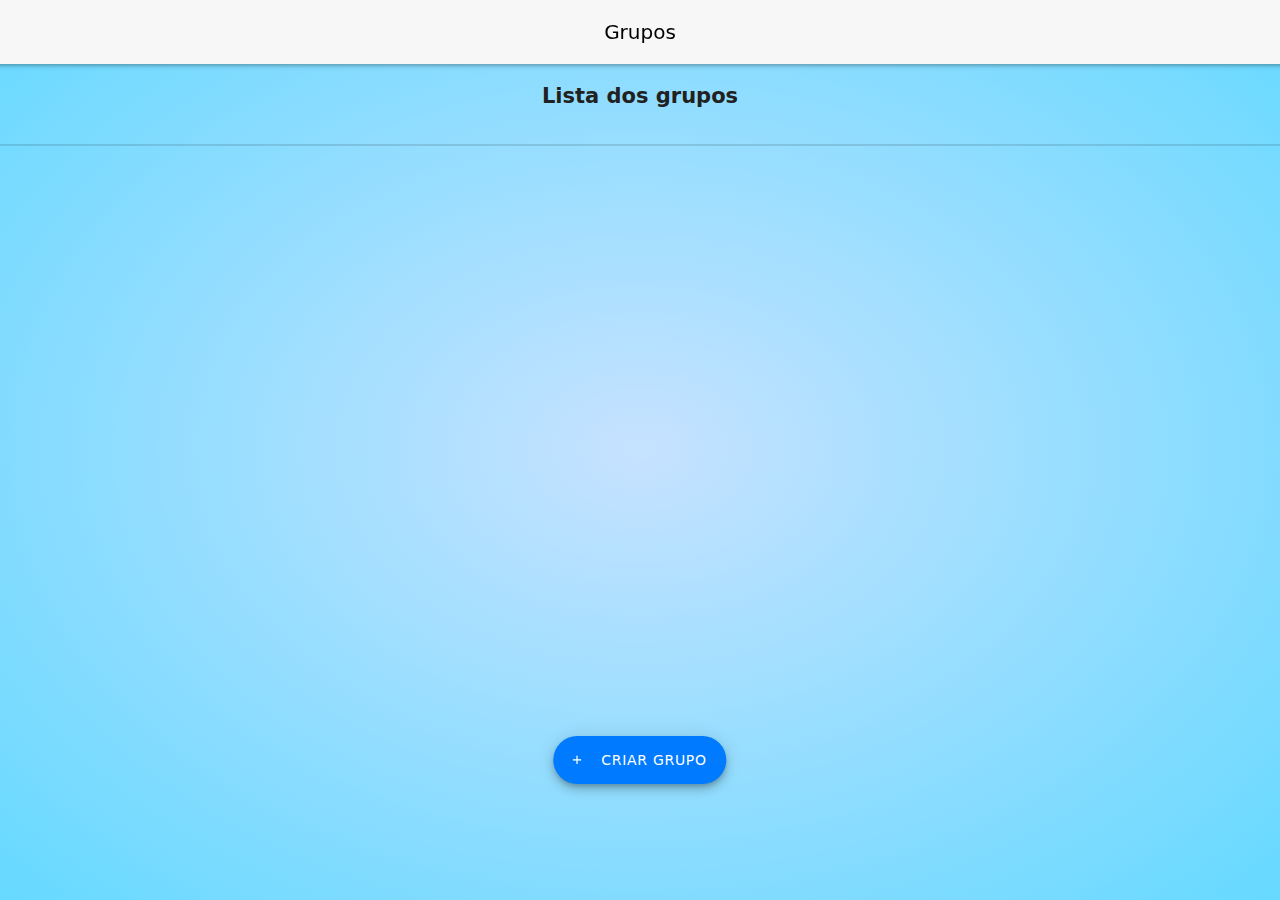
<file: www/grupos.html>
<!DOCTYPE html>
<html>
  <head>
    <!-- Required meta tags-->
    <meta charset="utf-8" />
    <meta
      name="viewport"
      content="width=device-width, initial-scale=1, maximum-scale=1, minimum-scale=1, user-scalable=no, viewport-fit=cover"
    />
    <meta name="apple-mobile-web-app-capable" content="yes" />
    <!-- Color theme for statusbar (Android only) -->
    <meta name="theme-color" content="#2196f3" />
    <!-- Your app title -->
    <title>App futebol</title>
    <!-- Path to Framework7 Library Bundle CSS -->
    <link rel="stylesheet" href="lib/framework7-bundle.min.css" />
    <!-- CSS PERSONALIZADO PARA MENU-->
    <link rel="stylesheet" href="css/personalizado.css" />
    <!--Ícones Material Design-->
    <link rel="stylesheet" href="css/materialdesignicons.min.css" />
  </head>

  <body>
    <!-- App root element -->
    <div id="app">
      <!-- Your main view, should have "view-main" class -->
      <div class="view view-main">
        <!-- Initial Page, "data-name" contains page name -->
        <div data-name="link3" class="page">
          <!-- Top Navbar -->
          <div class="navbar">
            <div class="navbar-bg"></div>
            <div class="navbar-inner justify-content-center">
              <div class="title">Grupos</div>
            </div>
          </div>

          <!-- Botão flutuante para criar grupo -->
          <div
            class="fab fab-extended fab-center-bottom"
            style="margin-bottom: 100px"
          >
            <a href="#" class="popup-open" data-popup=".criar-grupo">
              <i class="mdi mdi-plus"></i>
              <div class="fab-text">Criar grupo</div>
            </a>
          </div>

          <!-- POP UP PARA CRIAR UM NOVO GRUPO -->
          <div class="popup criar-grupo">
            <h2
              class="block"
              style="
                text-align: center;
                font-size: xx-large;
                font-weight: 600px;
              "
            >
              Criar Grupo
            </h2>
            <div class="list no-hairlines">
              <ul>
                <li>
                  <div class="item-content item-input">
                    <div class="item-inner">
                      <div class="item-title item-label">Nome do Grupo</div>
                      <div class="item-input-wrap">
                        <input
                          id="nome_form_grupo"
                          type="text"
                          name="nome"
                          placeholder="Digite o nome do grupo aqui"
                        />
                      </div>
                    </div>
                  </div>
                </li>
                <li>
                  <div class="item-content item-input">
                    <div class="item-inner">
                      <div class="item-title item-label">Local</div>
                      <div class="item-input-wrap">
                        <input
                          id="local_form_grupo"
                          type="text"
                          name="local"
                          placeholder="Digite o lugar que ocorrerá a pelada"
                        />
                      </div>
                    </div>
                  </div>
                </li>
                <li>
                  <div class="item-content item-input">
                    <div class="item-inner">
                      <div class="item-title item-label">Cidade</div>
                      <div class="item-input-wrap">
                        <input
                          id="cidade_form_grupo"
                          type="text"
                          placeholder="Digite uma cidade"
                        />
                      </div>
                    </div>
                  </div>
                </li>
                <li>
                  <div class="item-content item-input">
                    <div class="item-inner">
                      <div class="item-title item-label">Estado</div>
                      <div class="item-input-wrap">
                        <input
                          id="estado_form_grupo"
                          type="text"
                          placeholder="Digite um Estado"
                        />
                      </div>
                    </div>
                  </div>
                </li>
                <li>
                  <div class="item-content item-input">
                    <div class="item-inner">
                      <div class="item-title item-label">Horário</div>
                      <div class="item-input-wrap">
                        <input
                          id="horario_form_grupo"
                          type="text"
                          placeholder="Digite um horário"
                        />
                      </div>
                    </div>
                  </div>
                </li>
              </ul>
            </div>
            <div class="row block">
              <a
                href="#"
                id="salvar_grupo"
                class="col button button-fill color-blue popup-close"
                style="height: 50px"
                ><img
                  src="img/icone_botao_salvar.png"
                  style="height: 30px; width: 30px"
                />&nbsp; Salvar</a
              >
              <a
                href="#"
                class="col button button-fill color-red popup-close"
                style="height: 50px"
                ><img
                  src="img/icone_botao_cancelar.png"
                  style="height: 30px; width: 30px"
                />Cancelar</a
              >
            </div>
          </div>

          <!-- POP UP COM DETALHES DO GRUPO CLICADO -->
          <div class="popup popup-sobre">
            <div class="block">
              <p>
                <a class="link popup-close" href="#"
                  ><i class="mdi mdi-arrow-left"></i> Voltar</a
                >
              </p>
              <h2>Dados do Grupo</h2>
              <p>ID: <span id="grupo_id">0000000</span></p>
              <p>Nome: <span id="grupo_nome">Nome</span></p>
              <p>Local: <span id="grupo_local">local</span></p>
              <p>Cidade: <span id="grupo_cidade">Cidade</span></p>
              <p>Estado: <span id="grupo_estado">Estado</span></p>
              <p>Horário: <span id="grupo_horario">Horário</span></p>
              <br />
              <div class="row">
                <a
                  href="#"
                  data-popup=".popup-edit"
                  class="col button button-fill color-purple popup-open"
                  ><i class="mdi mdi-pencil"></i> Editar</a
                >
                <a
                  id="deletar_grupo"
                  href="#"
                  class="col button button-fill color-red"
                  ><i class="mdi mdi-delete"></i> Deletar</a
                >
              </div>
            </div>
          </div>

          <!-- POP UP PARA EDITAR O GRUPO SELECIONADO -->
          <div class="popup popup-edit">
            <h2 class="block">ID: <span id="id_edit">000000</span></h2>
            <div class="list no-hairlines">
              <ul>
                <li>
                  <div class="item-content item-input">
                    <div class="item-inner">
                      <div class="item-title item-label">Seu Nome</div>
                      <div class="item-input-wrap">
                        <input
                          id="nome_edit"
                          type="text"
                          name="nome"
                          placeholder="Digite Seu Nome Aqui"
                        />
                      </div>
                    </div>
                  </div>
                </li>
                <li>
                  <div class="item-content item-input">
                    <div class="item-inner">
                      <div class="item-title item-label">Seu Local</div>
                      <div class="item-input-wrap">
                        <input
                          id="local_edit"
                          type="text"
                          name="local"
                          placeholder="Digite Seu local Aqui"
                        />
                      </div>
                    </div>
                  </div>
                </li>
                <li>
                  <div class="item-content item-input">
                    <div class="item-inner">
                      <div class="item-title item-label">
                        Cidade
                      </div>
                      <div class="item-input-wrap">
                        <input
                          id="cidade_edit"
                          type="text"
                          placeholder="Digite sua cidade"
                        />
                      </div>
                    </div>
                  </div>
                </li>
                <li>
                  <div class="item-content item-input">
                    <div class="item-inner">
                      <div class="item-title item-label">
                        Estado
                      </div>
                      <div class="item-input-wrap">
                        <input
                          id="estado_edit"
                          type="text"
                          placeholder="Digite seu Estado"
                        />
                      </div>
                    </div>
                  </div>
                </li>
                <li>
                  <div class="item-content item-input">
                    <div class="item-inner">
                      <div class="item-title item-label">
                        Horário
                      </div>
                      <div class="item-input-wrap">
                        <input
                          id="horario_edit"
                          type="text"
                          placeholder="Digite seu horário"
                        />
                      </div>
                    </div>
                  </div>
                </li>
              </ul>
            </div>
            <div class="row block">
              <a
                href="#"
                id="salvar_edit"
                class="col button button-fill color-purple"
                ><i class="mdi mdi-content-save"></i>&nbsp; Salvar</a
              >
              <a href="#" class="col button button-fill color-gray popup-close"
                >Cancelar</a
              >
            </div>
          </div>

          <!-- Scrollable page content -->
          <div class="page-content">
            <h2 class="text-align-center">Lista dos grupos</h2>
            <div class="list links-list">
              <ul id="listaGrupos"></ul>
            </div>
          </div>
        </div>
      </div>
    </div>
    <!-- Path to Framework7 Library Bundle JS-->
    <script type="text/javascript" src="lib/framework7-bundle.min.js"></script>
    <!-- Path to your app js-->
    <script type="text/javascript" src="js/rotas.js"></script>
  </body>
</html>
</file>
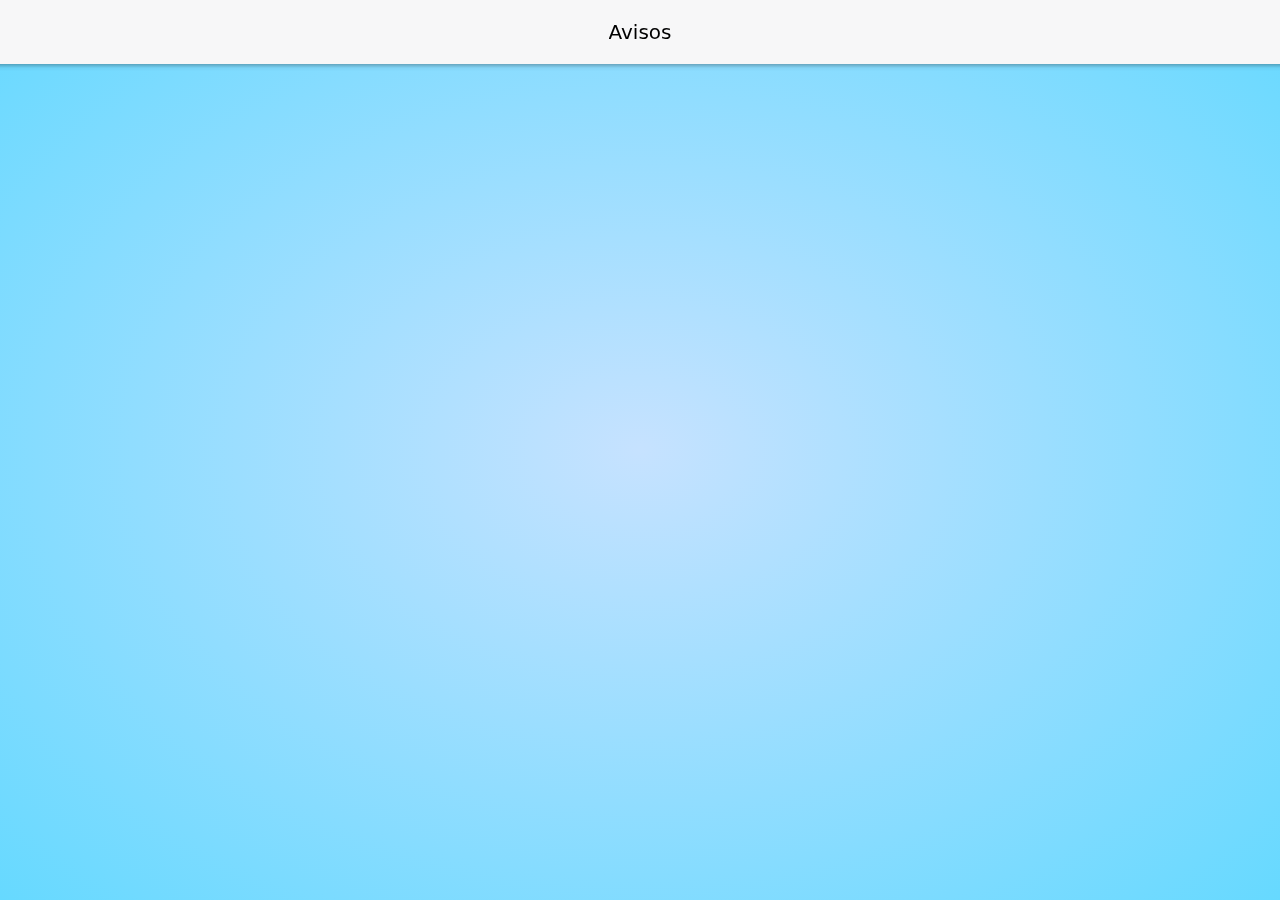
<file: www/mensagens.html>
<!DOCTYPE html>
<html>

<head>
    <!-- Required meta tags-->
    <meta charset="utf-8">
    <meta name="viewport"
        content="width=device-width, initial-scale=1, maximum-scale=1, minimum-scale=1, user-scalable=no, viewport-fit=cover">
    <meta name="apple-mobile-web-app-capable" content="yes">
    <!-- Color theme for statusbar (Android only) -->
    <meta name="theme-color" content="#2196f3">
    <!-- Your app title -->
    <title>App futebol</title>
    <!-- Path to Framework7 Library Bundle CSS -->
    <link rel="stylesheet" href="lib/framework7-bundle.min.css">
    <!-- CSS PERSONALIZADO PARA MENU-->
    <link rel="stylesheet" href="css/personalizado.css">
    <!--Ícones Material Design-->
    <link rel="stylesheet" href="css/materialdesignicons.min.css">


</head>

<body>
    <!-- App root element -->
    <div id="app">

        <!-- Your main view, should have "view-main" class -->
        <div class="view view-main">
            <!-- Initial Page, "data-name" contains page name -->
            <div data-name="link2" class="page">

                <!-- Top Navbar -->
                <div class="navbar">
                    <div class="navbar-bg"></div>
                    <div class="navbar-inner justify-content-center">
                        <div class="title ">Avisos</div>
                    </div>
                </div>

                <!-- Scrollable page content -->
                <div class="page-content">
                   
                </div>
            </div>
        </div>
    </div>
    <!-- Path to Framework7 Library Bundle JS-->
    <script type="text/javascript" src="lib/framework7-bundle.min.js"></script>
    <!-- Path to your app js-->
    <script type="text/javascript" src="js/rotas.js"></script>
</body>

</html>
</file>
<file: www/css/personalizado.css>
.page-content {
    background: radial-gradient(#c6e2ff, #66d9ff);
  }

.popup {
    background: radial-gradient(#c6e2ff, #66d9ff);
  }

.toolbar{
    height: 80px;
}

.tab-link{
    display: flex;
    justify-content: center;
    flex-flow: column wrap;
}

.toolbar-inner .link{    
    flex:1;
    height: 80px;  
    line-height: 25px; 
	font-weight:bold;    
}

.toolbar-inner .link:not(.active){
    color:gray;
	font-weight:normal;
}

.toolbar-inner > .link i{
    font-size: 28px;
}
</file>
